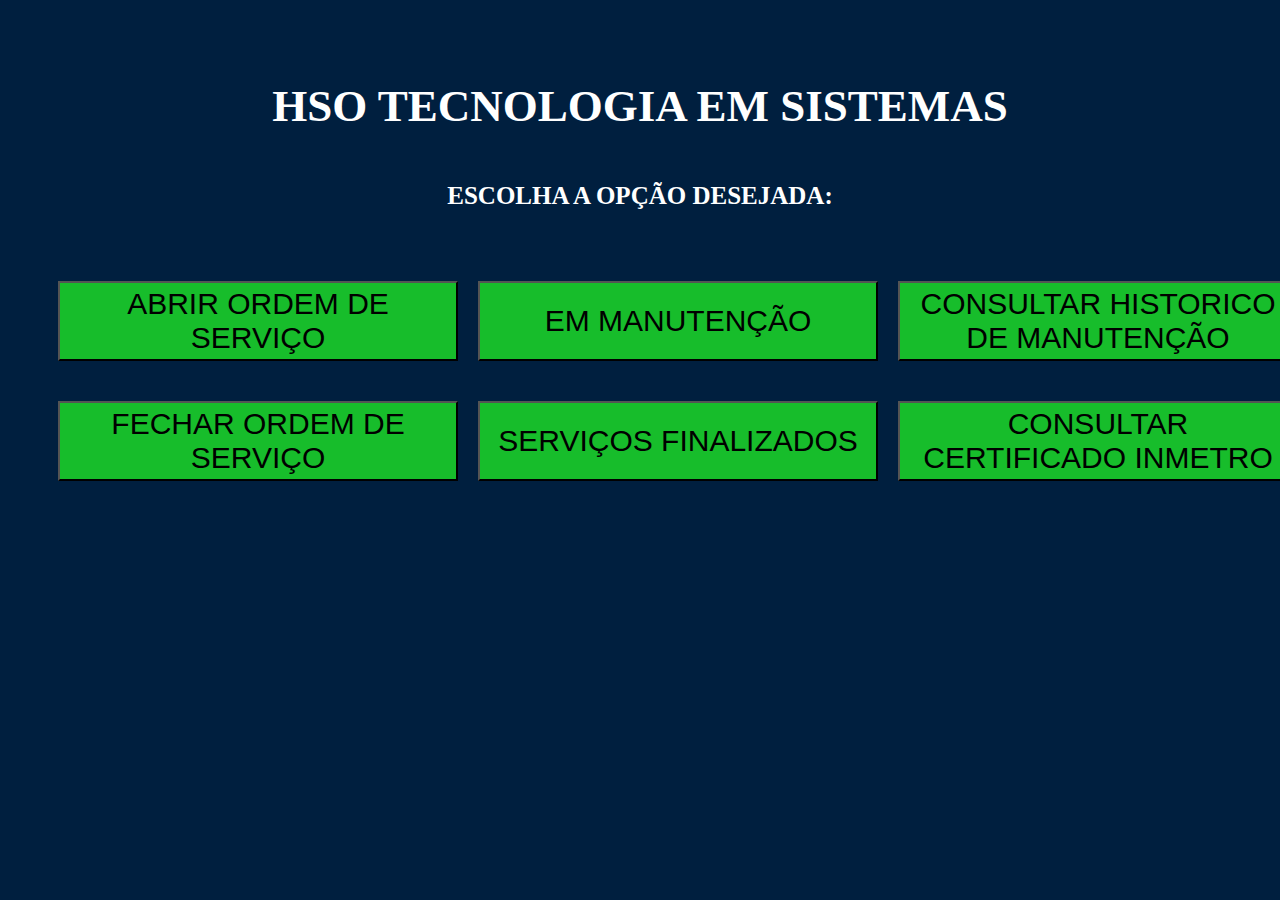
<file: templates/index.html>
<!DOCTYPE html>
<html lang="pt-br">

<head>
    <meta charset="UTF-8">
    <meta name="viewport" content="width=device-width, initial-scale=1.0">
    <link rel="stylesheet" type="text/css" href="/static/css/styles_index.css" media="screen" />

    <title> HSO TECNOLOGIA EM SISTEMAS </title>
</head>

<body>

    <h1> HSO TECNOLOGIA EM SISTEMAS </h1>
    <H2> ESCOLHA A OPÇÃO DESEJADA: </H2>

    <form >
        <div class="container">

            <div class="botão abrir">

                <button id="botao abrir pagina index" href="/abrir_ordem_de_servico" type="submit">
                    <a id="texto botao abrir pagina index" href="/abrir_ordem_de_servico"> ABRIR ORDEM DE SERVIÇO
                    </a>
                </button>


            </div>
            <div class="botão fechar">

                <button id="botao fechar pagina index" type="submit">
                    <a id="texto botao fechar pagina index" href="/fechar_ordem_de_servico"> FECHAR ORDEM DE
                        SERVIÇO </a>
                </button>

            </div>
            <div class="lista de manutencao">

                <button id="botao lista de manutencao"  type="submit">
                    <a id="texto botao lista de manutencao" href="/em_manutencao"> EM MANUTENÇÃO </a>
                </button>

            </div>



            <div class="servicos finalizados">

                <button id="botao servicos finalizados" type="submit">
                    <a id="texto servicos finalizados" href="/servicos_finalizados"> SERVIÇOS FINALIZADOS </a>
                </button>

            </div>

            <div class="consultar historico de manutencao">

                <button id="botao historico de manutencao" type="submit">
                    <a id="texto botao historico de manutencao" href="/consultar_no_historico_de_manutencao">
                        CONSULTAR HISTORICO DE
                        MANUTENÇÃO </a>
                </button>

            </div>

            <div class="consultar certificado">

                <button id="botao consultar certificado" type="submit">
                    <a id="texto botao consultar certificado"
                        href="https://cronotacografo.rbmlq.gov.br/certificados/consultar">
                        CONSULTAR CERTIFICADO INMETRO </a>
                </button>

            </div>

        </div>
    </form>
</body>

</html>
</file>
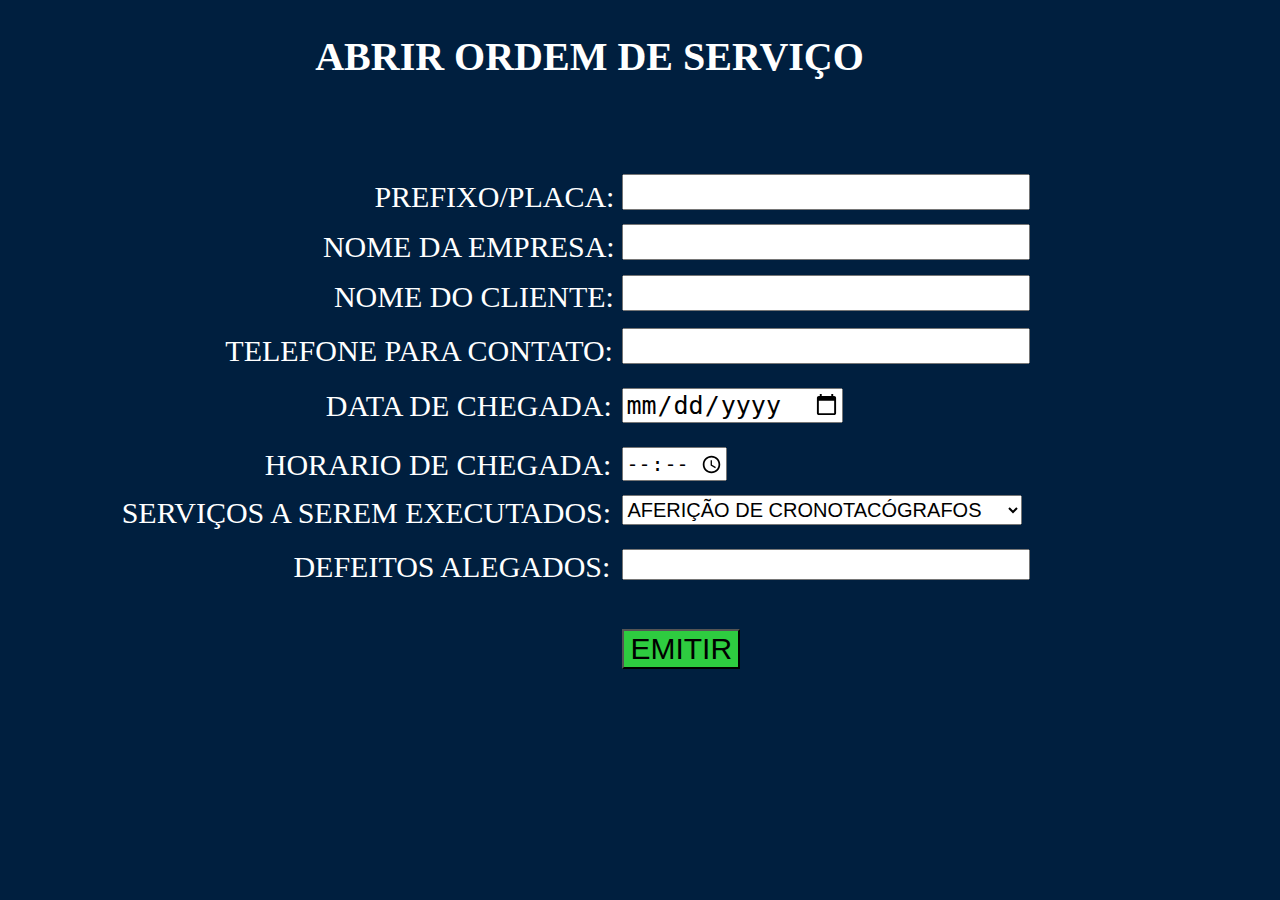
<file: templates/abrir_ordem_de_servico.html>
<!DOCTYPE html>

<html lang="pt-br">

<head>


    <meta charset="UTF-8">
    <meta http-equiv="X-UA-Compatible" content="IE=edge">
    <meta name="viewport" content="widp=device-widp, initial-scale=1.0">
    <link rel="stylesheet" type="text/css" href="/static/css/styles_abrir_ordem_de_servico.css" media="screen" />
    <meta name="viewport" content="width=device-width, initial-scale=1.0, max-scale=1.0">
    <title>HSO TECNOLOGIA EM SISTEMAS</title>


</head>


<body>
    <div class="container" id="tela fixa ">
        <h2 id="titulo">ABRIR ORDEM DE SERVIÇO</h2>
        <div>
            <form action="/enviar_para_manutencao" method="POST">
                <div>
                    <p id="prefixo" >PREFIXO/PLACA:</p>
                    <input type="text" required="required" id="caixa prefixo" required name="prefixo">
                </div>
                <div>
                    <p id="nome da empresa"] >NOME DA EMPRESA:</p>
                    <input type="text" required="required" id="caixa nome da empresa" required name="nome_empresa">
                </div>
                <div>
                    <p id="nome do cliente" >NOME DO CLIENTE:</p>
                    <input type="text" required="required" id="caixa nome do cliente" required name="nome_do_cliente">
                </div>
                <div>
                    <p id="numero de telefone" >TELEFONE PARA CONTATO:</p>
                    <input type="tel" required="required" id="caixa numero de telefone" required name="numero_telefone">
                </div>
                <div>
                    <p id="data de chegada" >DATA DE CHEGADA:</p>
                    <input type="date" required="required" id="caixa da data de chegada" required name="data_de_chegada">
                </div>
                <div>
                    <p id="horario de chegada" >HORARIO DE CHEGADA:</p>
                    <input type="time" required="required" id="caixa do horario de chegada" required name="horario_de_chegada">
                </div>
                <div>
                    <p id="servicos" >SERVIÇOS A SEREM EXECUTADOS:</p>
                    <select name="servicos" id="caixa servicos a serem executados" required>
                        <option value="AFERIÇÃO DE CRONOTACÓGRAFOS">AFERIÇÃO DE CRONOTACÓGRAFOS</option>
                        <option value="TACÓGRAFO">TACÓGRAFO</option>
                        <option value="ANJO DA GUARDA">ANJO DA GUARDA</option>
                        <option value="ELÉTRICA">ELÉTRICA</option>
                        <option value="ELEVADOR">ELEVADOR</option>
                        <option value="PAINEL LUMINOSO">PAINEL LUMINOSO (LETREIRO)</option>
                        <option value="PNEUMÁTICA">PNEUMÁTICA</option>
                    </select>
                </div>
                <div>
                    <p id="defeitos alegados" >DEFEITOS ALEGADOS:</p>
                    <input type="text" id="caixa defeitos alegados" name="defeitos_alegados">
                </div>
                <div>
                    <button type="submit" id="btn abrir ordem de servico" name="abrir_ordem">EMITIR</button>
                </div>
            </form>
            
        </div>


    </div>

</body>

</html>
</file>
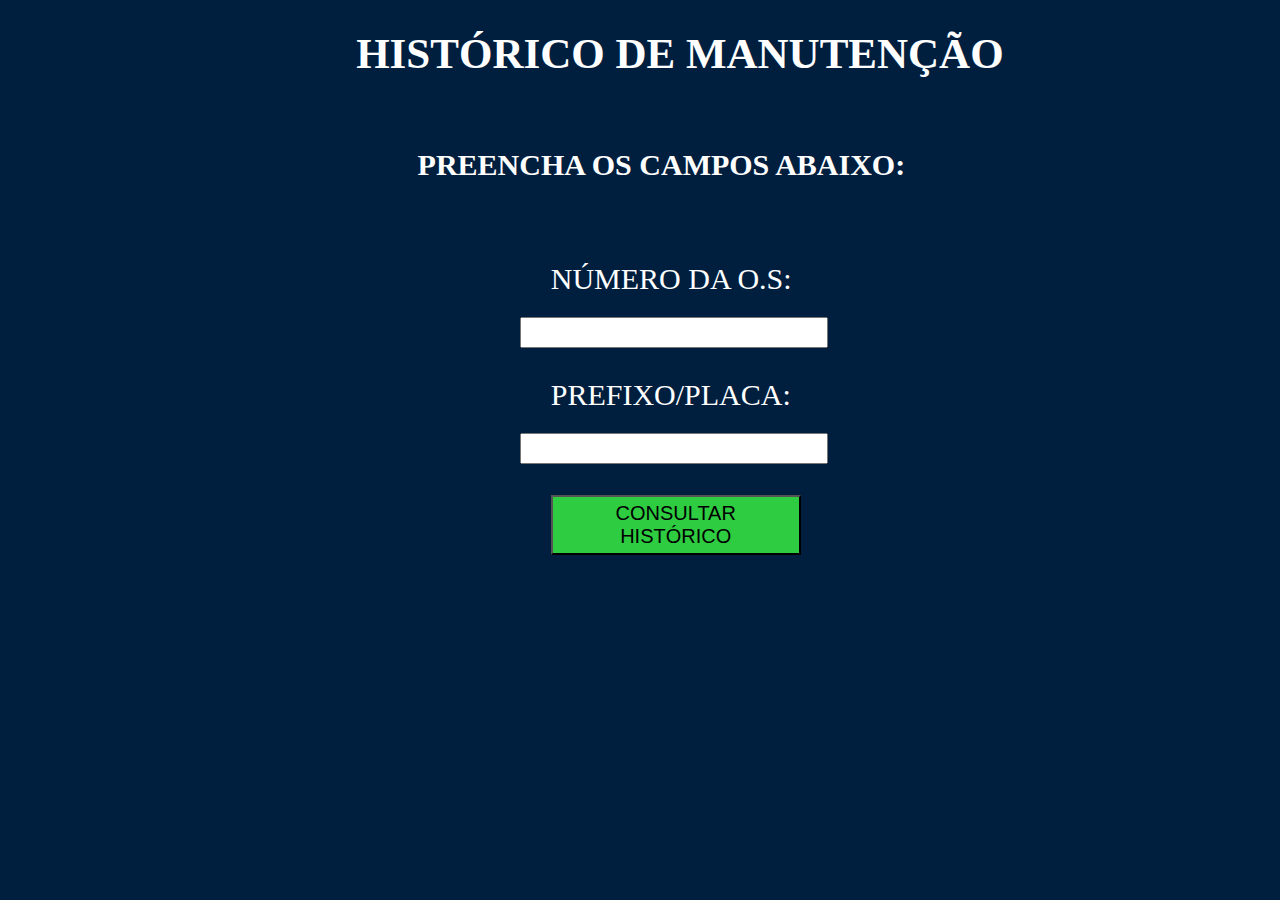
<file: templates/consultar_historico_de_manutencao.html>
<!DOCTYPE html>
<html lang="pt-br">

<head>
    <meta charset="UTF-8">
    <meta name="viewport" content="width=device-width, initial-scale=1.0">
    <link rel="stylesheet" type="text/css" href="/static/css/styles_consultar_historico.css" media="screen" />
    <title>HSO TECNOLOGIA EM SISTEMAS</title>
</head>

<body>
    <h1>HISTÓRICO DE MANUTENÇÃO</h1>
    <form action="/buscar_no_banco_de_dados" metodh="POST">
        <div>
            <h3>PREENCHA OS CAMPOS ABAIXO:</h3>

            <div>
                <p id="pesquisar_os">NÚMERO DA O.S:</p>
                <input type="text" id="caixa_pesquisar_os" >
            </div>
            <div>
                <p id="pesquisar_prefixo">PREFIXO/PLACA:</p>
                <input type="text" id="caixa_pesquisar_prefixo" required name="pesquisar_histórico">
            </div>

            <div>
                <button type="submit" id="btn_consultar_historico" name="buscar_no_banco_de_dados">CONSULTAR
                    HISTÓRICO</button>
            </div>
        </div>
    </form>

</body>

</html>
</file>
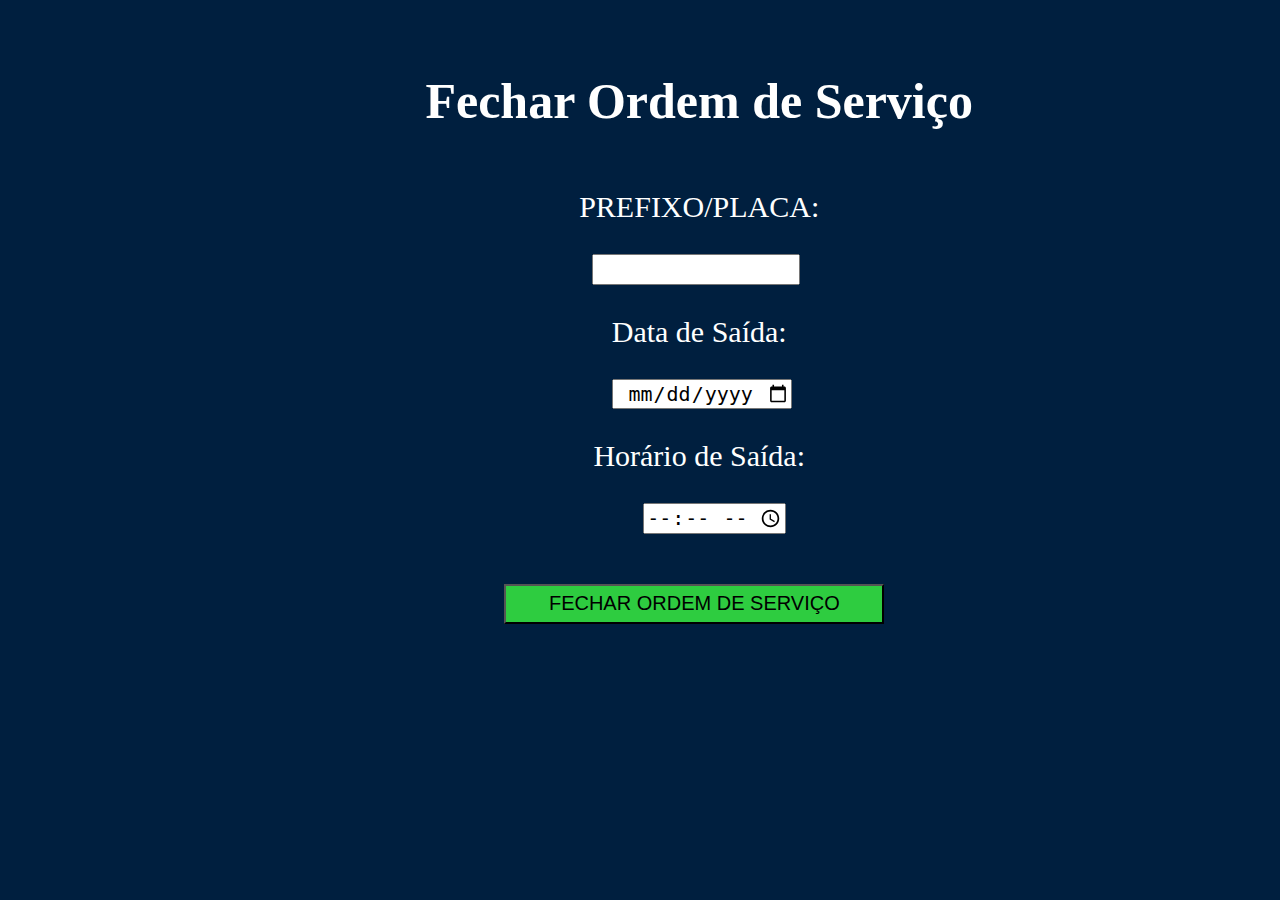
<file: templates/fechar_ordem_de_servico.html>
<!DOCTYPE html>
<html lang="pt-br">

<head>
    <meta charset="UTF-8">
    <meta name="viewport" content="width=device-width, initial-scale=1.0">
    <link rel="stylesheet" type="text/css" href="/static/css/styles_fechar_ordem_de_servico.css" media="screen" />
    <meta name="viewport" content="width=device-width, initial-scale=1.0, max-scale=1.0">
    <title> HSO TECNOLOGIA EM SISTEMAS </title>
</head>

<body>



    <div>
        <p>
        <h3>Fechar Ordem de Serviço</h3>
        </p>
        <form action="/fechar_ordem_de_servico">
            <div>
                <p id="prefixo pagina fechar ordem"> PREFIXO/PLACA:</p>

                <input id="caixa prefixo pagina fechar ordem" type="text" required="required"
                    name="caixa do Prefixo"></input>
            </div>

            <div>
                <p id="data de saida">Data de Saída:</p>
                <input id="caixa de data de saida" type="date" name="dataSaida"></input>

            </div>
            <div>
                <p id="horario de saida">Horário de Saída:</p>
                <input id="caixa de horario de saida" type="time" name="horarioSaida"></input>

            </div>



            <div>
                <button id="botao de fechar ordem" name="">FECHAR ORDEM DE
                    SERVIÇO</button>
            </div>
        </form>
    </div>

</body>

</html>
</file>
<file: static/css/styles_index.css>
body {
    margin-top: 80px;
    display: 100%;
    margin: 1280px, 1024px;
    background-color:#001F3F
    
}

h1 {
    margin-top: 4%;
    color: white;
    text-align: center;
    font-size: 45px;
}

h2 {
    color: white;
    text-align: center;
    font-size: 25px;
    margin-top: 50px;
}

.container {
    
    display: flex;
    width: 100%;
    margin: 0 10px;
    grid-template-columns: 100px 100px 100px;
    grid-template-rows: 50px 50px;

}

@media screen and (max-width: 768px) {
    body {
        width: 100%;
        flex-direction: column;
    }

}

*[id="botao abrir pagina index"] {
    margin-top: 50px;
    background-color: #17bd2b;
    width: 400px;
    height: 80px;
    font-size: 30px;
    margin-left: 40px;
}

*[id="botao fechar pagina index"] {
    margin-top: 50px;
    background-color: #17bd2b;
    width: 400px;
    height: 80px;
    font-size: 30px;
    margin-left: -400px;
    margin-top: 170px;
}


*[id="botao lista de manutencao"] {
    margin-top: 50px;
    background-color: #17bd2b;

    width: 400px;
    height: 80px;
    font-size: 30px;
    margin-left: 20px;
}

*[id="botao servicos finalizados"] {
   
    background-color: #17bd2b;
    width: 400px;
    height: 80px;
    font-size: 30px;
    margin-left: -400px;
    margin-top: 170px;
}

*[id="botao historico de manutencao"] {
    margin-top: 50px;
    background-color: #17bd2b;
    width: 400px;
    height: 80px;
    font-size: 30px;
    margin-left: 20px;
}

*[id="botao consultar certificado"] {
    
    background-color: #17bd2b;
    width: 400px;
    height: 80px;
    font-size: 30px;
    margin-left: -400px;
    margin-top: 170px;
}


*[id="texto botao abrir pagina index"] {
    color: black;
    text-decoration: none;
}

*[id="texto botao fechar pagina index"] {
    color: black;
    text-decoration: none;
}

*[id="texto botao lista de manutencao"] {
    color: black;
    text-decoration: none;
}

*[id="texto servicos finalizados"] {
    color: black;
    text-decoration: none;
}

*[id="texto botao historico de manutencao"] {
    color: black;
    text-decoration: none;
}

*[id="texto botao consultar certificado"] {
    color: black;
    text-decoration: none;
}
</file>
<file: static/css/styles_abrir_ordem_de_servico.css>
body {
    display: center block;
    overflow-x: hidden;
    min-width: 320px;
    max-width: 1024px;
    background-color:#001F3F
}

div {
    min-width: 768px;
    max-width: 1024px;

}

*[id="tela fixa"] {
  
    max-width: 800px;

}

h2 {
    color: white;
    font-size: 40px;
    margin-left: 30%;
    text-align: center block;
}

*[id="prefixo"] {
    color: white;
    text-align: center;
    font-size: 30px;
    margin-left: -5%;
    margin-top: 100px;

}

*[id="caixa prefixo"] {
    
    height: 30px;
    width: 400px;
    position: relative;
    top: -70px;
    left: 60%;
    color: black;
    font-size: 25px;
    margin: center auto;
    display: inline-block;
}

*[id="nome da empresa"] {
    color: white;
    text-align: center;
    font-size: 30px;
    margin-left: -10%;
    margin-top: -50px;

}

*[id="caixa nome da empresa"] {
   
    height: 30px;
    width: 400px;
    position: relative;
    top: -70px;
    left: 60%;
    color: black;
    font-size: 25px;
    margin: center auto;
    display: inline-block;
    
}

*[id="nome do cliente"] {
    color: white;
    text-align: center;
    font-size: 30px;
    margin-left: -9%;
    margin-top: -50px;
}

*[id="caixa nome do cliente"] {
    
    height: 30px;
    width: 400px;
    position: relative;
    top: -69px;
    left: 60%;
    color: black;
    font-size: 25px;
    display: inline-block;
}

*[id="numero de telefone"] {
    color: white;
    text-align: center;
    font-size: 30px;
    margin-left: -19.7%;
    margin-top: -46px;
}
*[id="caixa numero de telefone"] {
    
    height: 30px;
    width: 400px;
    position: relative;
    top: -70px;
    left: 60%;
    color: black;
    font-size: 25px;
    display: inline-block;
}

*[id="data de chegada"] {
    color: white;
    text-align: center;
    font-size: 30px;
    margin-top: -45px;
    margin-left: -10%;
    position: relative;
}

*[id="caixa da data de chegada"] {
    
    top: -65px;
    margin-left: 60%;
    font-size: 25px;
    color: black;
    position: relative;
    display: inline-block;
}

*[id="horario de chegada"] {
    color: white;
    text-align: center;
    font-size: 30px;
    margin-left: -13%;
    margin-top: -40px;
    margin-right: 3%;

}

*[id="caixa do horario de chegada"] {
   
    height: 30px;
    width: 100px;
    position: relative;
    top: -65px;
    margin-left: 60%;
    color: black;
    font-size: 20px;
    display: inline-block;
}

*[id="servicos"] {
    color: white;
    text-align: center;
    font-size: 30px;
    margin-left: -42%;
    margin-top: -50px;
    margin-right: -12%;

}

*[id="caixa servicos a serem executados"] {
   
    height: 30px;
    width: 400px;
    position: relative;
    top: -65px;
    left: 60%;
    color: black;
    font-size: 20px;
    display: inline-block;
}

*[id="defeitos alegados"] {
    color: white;
    text-align: center;
    font-size: 30px;
    margin-left: -18.3%;
    margin-top: -40px;
    margin-right: -5%;
}


*[id="caixa defeitos alegados"] {

    height: 25px;
    width: 400px;
    position: relative;
    top: -65px;
    left: 60%;
    color: black;
    font-size: 25px;
    display: inline-block;
}


*[id="btn abrir ordem de servico"] {

    background-color: #2ECC40;
    margin-left: 60%;
    margin-top: -50%;
    color: black;
    text-align: center;
    font-size: 30px;

}

/* .container {
    display: grid;
    grid-template-columns:  1fr;
    grid-template-rows: 50px 50px;
} */
</file>
<file: static/css/styles_consultar_historico.css>
body {
    display: center block;
    overflow-x: hidden;
    min-width: 320px;
    max-width: 1024px;
    background-color: #001F3F
}
h1 {
    color:#FFFFFF;
    font-size: 43px;
    margin-left: 34%;
    text-align: center block;

}

h3 {
    margin-top: 70px;
    color: white;
    font-size: 30px;
    margin-left: 40%;
    text-align: center block;
}
*[id="pesquisar_os"]{
    margin-top: 80px;
    height: 25px;
    width: 300px;
    color: white;
    font-size: 30px;
    margin-left: 53%;
    text-align: center block;
}

*[id="caixa_pesquisar_os"]{
    height: 25px;
    width: 300px;
    color: black;
    font-size: 30px;
    margin-left: 50%;
    text-align: center block;
}
*[id="pesquisar_prefixo"]{
    height: 25px;
    width: 300px;
    color: white;
    font-size: 30px;
    margin-left: 53%;
    text-align: center block;
}
*[id="caixa_pesquisar_prefixo"]{
    height: 25px;
    width: 300px;
    color: black;
    font-size: 30px;
    margin-left: 50%;
    text-align: center block;
}

*[id="btn_consultar_historico"] {

    width: 250px;
    height: 60px;
    margin-left: 53%;
    margin-top: 3%;
    color: black;
    background-color: #2ECC40;
    font-size: 20px;

}
</file>
<file: static/css/styles_fechar_ordem_de_servico.css>
body {
    display: center blockS;
    overflow-x: hidden;
    min-width: 320px;
    max-width: 1024px;
    background-color: #001F3F
}

h3 {
    margin-top: 7%;
    margin-left: 35%;
    color: white;
    text-align: center;
    font-size: 50px;
    
}

*[id="prefixo pagina fechar ordem"] {
    color: white;
    text-align: center;
    font-size: 30px;
    margin-left: 35%;
    margin-top: 60px;
    top: 15%;

}

*[id="caixa prefixo pagina fechar ordem"] {

    height: 25px;
    width: 200px;
    position: relative;
    top: 0px;
    left: 57%;
    color: black;
    font-size: 25px;
    margin: center auto;
    display: inline-block;
}


*[id="data de saida"] {
    color: white;
    text-align: center;
    font-size: 30px;
    margin-left: 35%;
}

*[id="caixa de data de saida"] {
    color: black;
    text-align: center;
    font-size: 20px;
    margin-left: 59%;
}


*[id="horario de saida"] {
    color: white;
    text-align: center;
    font-size: 30px;
margin-left: 35%;
}

*[id="caixa de horario de saida"] {
    color: black;
    text-align: center;
    font-size: 20px;
    margin-left: 62%;

}

*[id="botao de fechar ordem"] {
    background-color: #2ECC40;
    color: black;
    text-align: center;
    font-size: 20px;
    height: 40px;
    width: 380px;
    margin: 50px -200px;
    position: relative;
    top: 50%;
    left: 68%;

}
</file>
